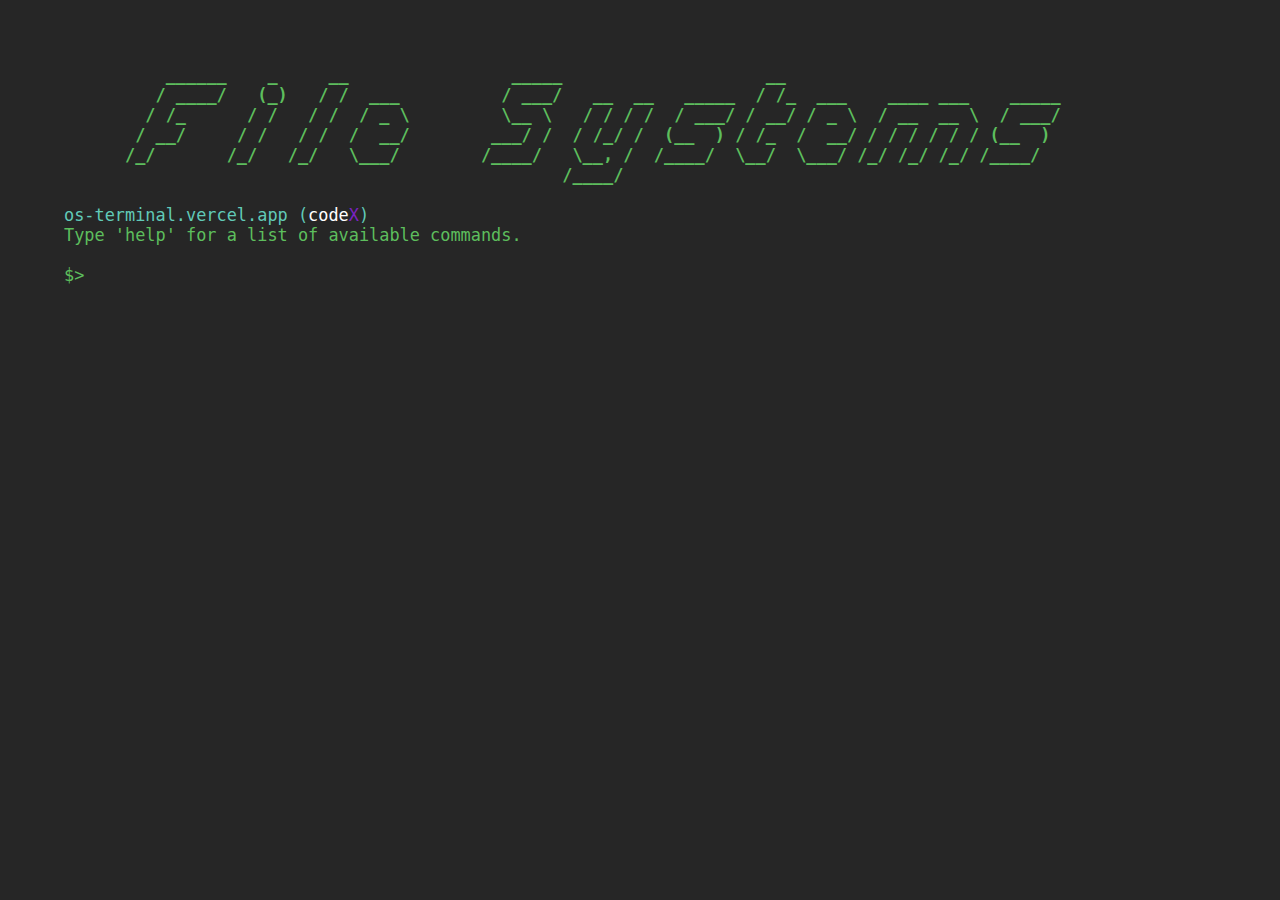
<file: index.html>
<!DOCTYPE html>
<html lang="en">
<head>
    <meta charset="UTF-8">
    <meta name="viewport" content="width=device-width, initial-scale=1.0">
    <title>Terminal</title>
    <link rel="stylesheet" href="style.css">
</head>
<body>
    <div class="terminal">
        <div id="output"></div>
        <div class="input-line">
            <span class="prompt">$> </span>
            <input type="text" id="commandInput" autofocus>
        </div>
    </div>
    <script src="script.js"></script>
</body>
</html>
</file>
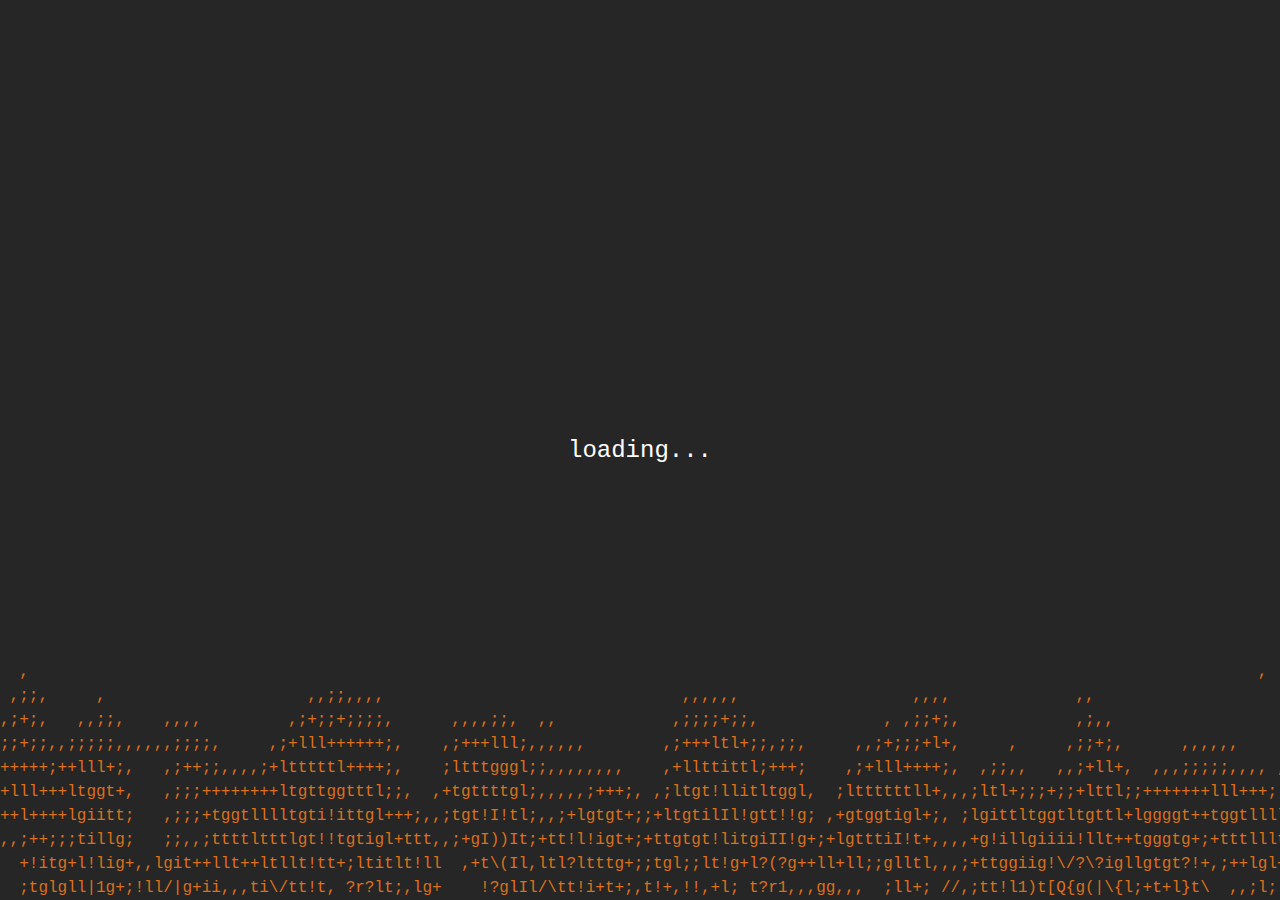
<file: fire.html>
<!DOCTYPE html>
<html lang="en">
  <head>
    <meta charset="UTF-8" />
    <meta name="viewport" content="width=device-width, initial-scale=1.0" />
    <title>FIRE!!</title>
    <style>
      body {
        width: 100%;
        height: 100vh;
        margin: 0;
        padding: 0;
        background: #262626;
      }
      #fire {
        color: #de701c;
        margin: 0;
        padding: 0;
        font-size: 16px;
        line-height: 1.5;
        position: absolute;
        bottom: 0;
        z-index: 0;
      }
      .loading {
        color: white;
        font-size: 24px;
        position: absolute;
        top: 50%;
        left: 50%;
        transform: translate(-50%, -50%);
        font-family: monospace;
        z-index: 1;
      }
    </style>
  </head>

  <body>
    <div class="loading">loading...</div>
    <div class="element1"></div>
    <div class="element2"></div>
    <pre id="fire"></pre>
    <script>
      let width;
      let height = 20;

      const updateWidth = () => {
        width = Math.floor(window.innerWidth / 9);
      };

      updateWidth();
      window.addEventListener("resize", updateWidth);

      (fireChars = " ,;+ltgti!lI?/\\|)(1}{][rcvzjftJUOQocxfXhqwWB8&%$#@"),
        (maxCharIndex = fireChars.length);

      let firePixelsArray = [];

      for (let i = 0; i < width * height + 1; i++) {
        firePixelsArray[i] = 0;
      }

      generateFire = () => {
        let fireString = "";

        for (let i = 0; i < width; i++) {
          let randomCol = Math.floor(Math.random() * width);
          let index = randomCol + width * (height - 1);
          firePixelsArray[index] = Math.floor(Math.random() * maxCharIndex);
        }

        for (let i = 0; i < width; i++) {
          let randomCol = Math.floor(Math.random() * width);
          let index = randomCol + width * (height - 1);
          firePixelsArray[index] = 0;
        }

        for (let i = 0; i < width * (height - 1); i++) {
          let averageValue =
            (firePixelsArray[i] +
              firePixelsArray[i + 1] +
              firePixelsArray[i + width] +
              firePixelsArray[i + width + 1]) /
            4;

          firePixelsArray[i] = Math.floor(averageValue);

          fireString += fireChars[firePixelsArray[i]];
          if (i % width === 0) fireString += `\n`;
        }

        document.getElementById("fire").innerText = fireString;
        setTimeout(generateFire, 30);
      };

      generateFire();
    </script>
  </body>
</html>
</file>
<file: style.css>
body {
    background-color: #262626;
    color: #5dbe5d;
    font-family: monospace;
    margin: 0;
    height: 100vh;
    display: flex;
    justify-content: center;
    align-items: center;
}

.terminal {
    width: 90%;
    height: 90%;
    padding: 10px;
    overflow-y: auto;
    scrollbar-width: thin;
    scrollbar-color: #5dbe5d #262626;
}

.terminal::-webkit-scrollbar {
    width: 12px;
}

.terminal::-webkit-scrollbar-track {
    background: #5dbe5d;
    border-radius: 10px;
    border: 3px solid #2b2b2b;
}


#output {
    white-space: pre-wrap;
    word-wrap: break-word;
    font-size: 1.3em;
}

.input-line {
    display: flex;
    font-size: 1.3em;
}

.prompt {
    margin-right: 5px;
}

#commandInput {
    font-family: monospace;
    font-size: 1em;
    background: none;
    border: none;
    color: #61cab8;
    outline: none;
    flex-grow: 1;
}
</file>
